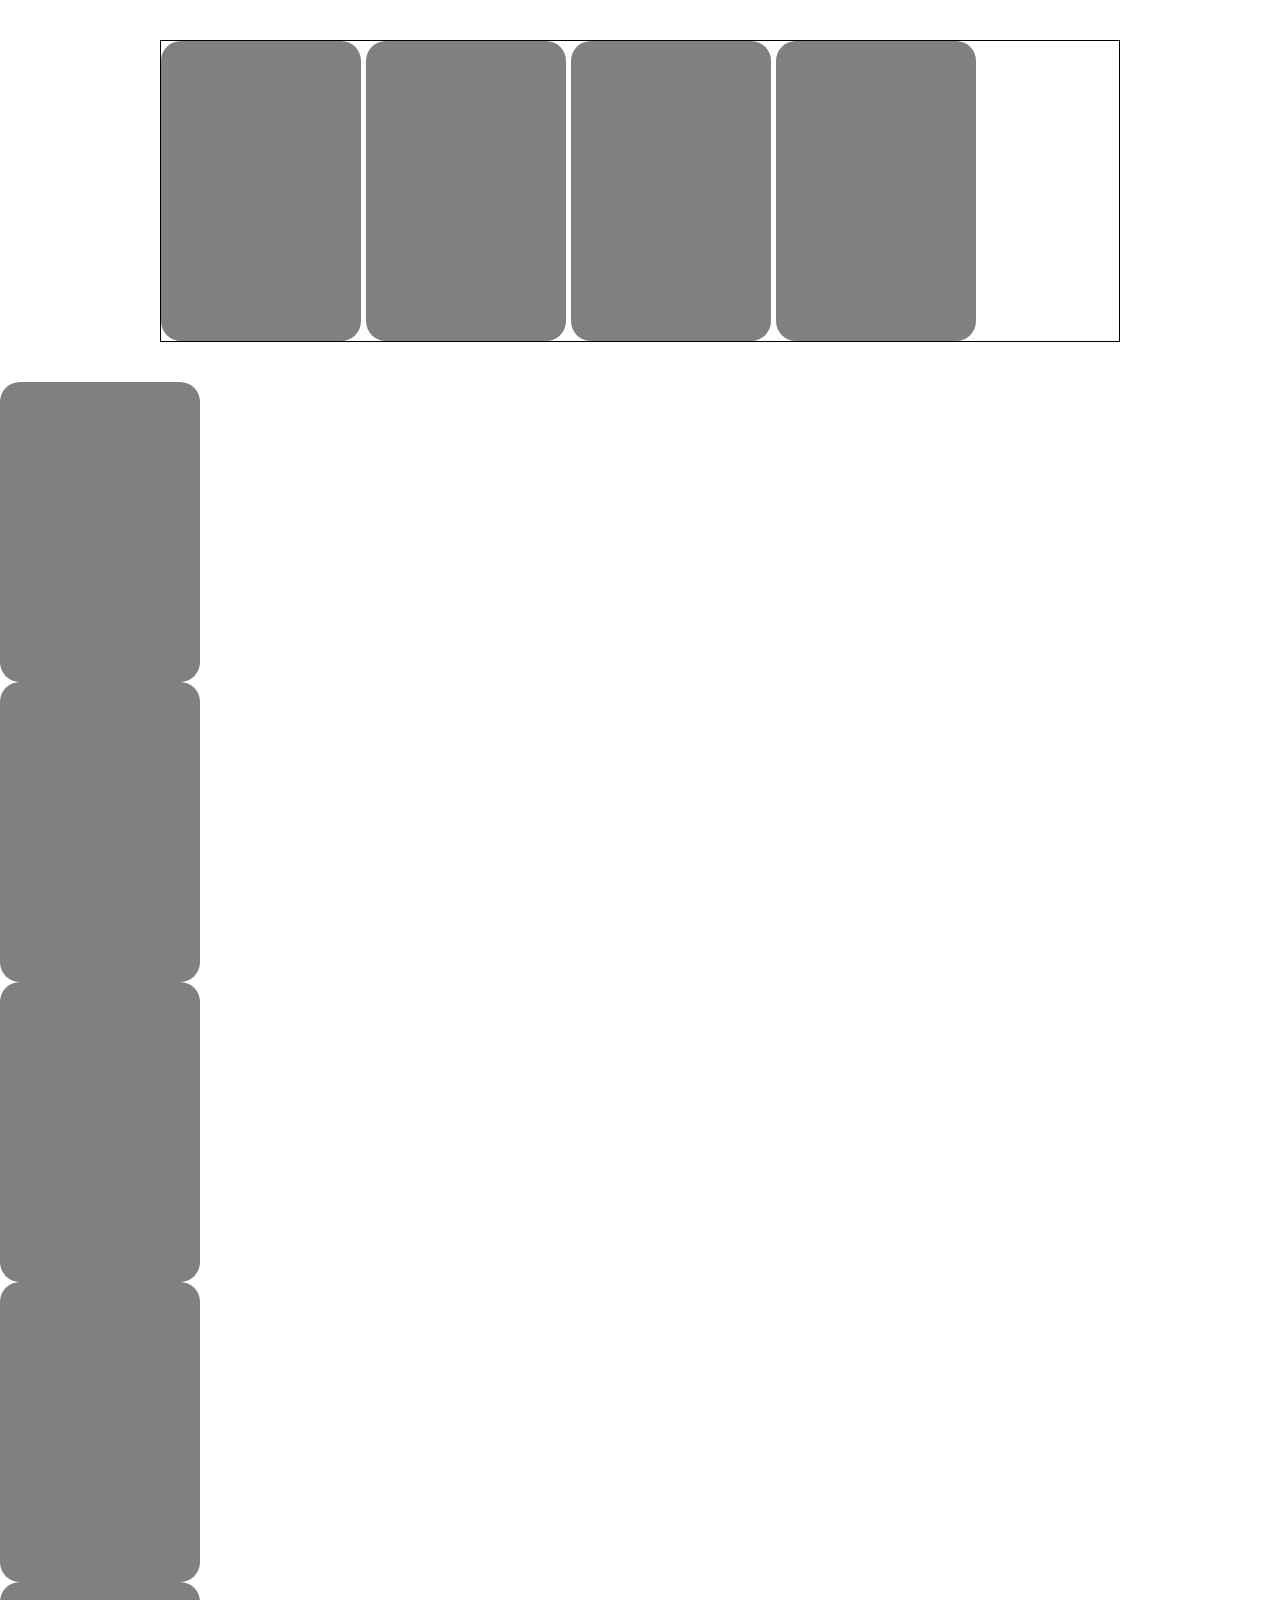
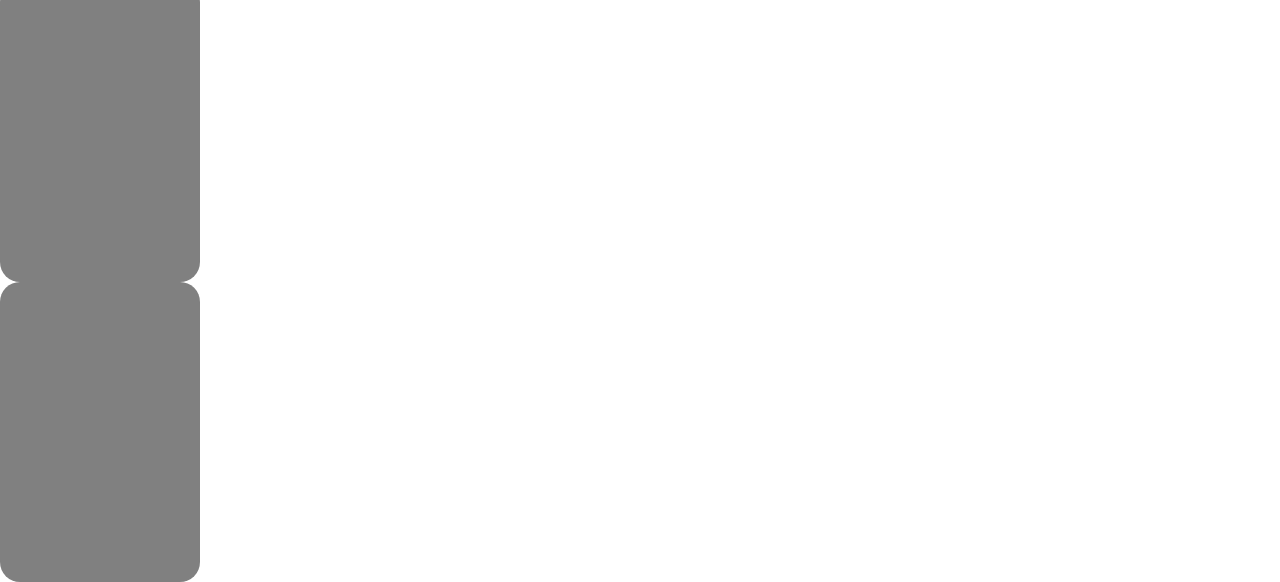
<file: flex.html>
<!DOCTYPE html>
<html lang="en">
<head>
    <meta charset="UTF-8">
    <meta name="viewport" content="width=device-width, initial-scale=1.0">
    <title>Document</title>
    <link rel="stylesheet" href="flex.css">
</head>
<body>
    <div class="parent">
        <div class="child child1"></div>
        <div class="child"></div>
        <div class="child"></div>
        <div class="child"></div>
        <!-- <div class="child"></div>
        <div class="child"></div>
        <div class="child"></div>
        <div class="child"></div> -->
    </div>

     <div>
        <div class="child"></div>
        <div class="child"></div>
        <div class="child"></div>
        <div class="child"></div>
        <div class="child"></div>
        <div class="child"></div>
     </div>
    
</body>
</html>
</file>
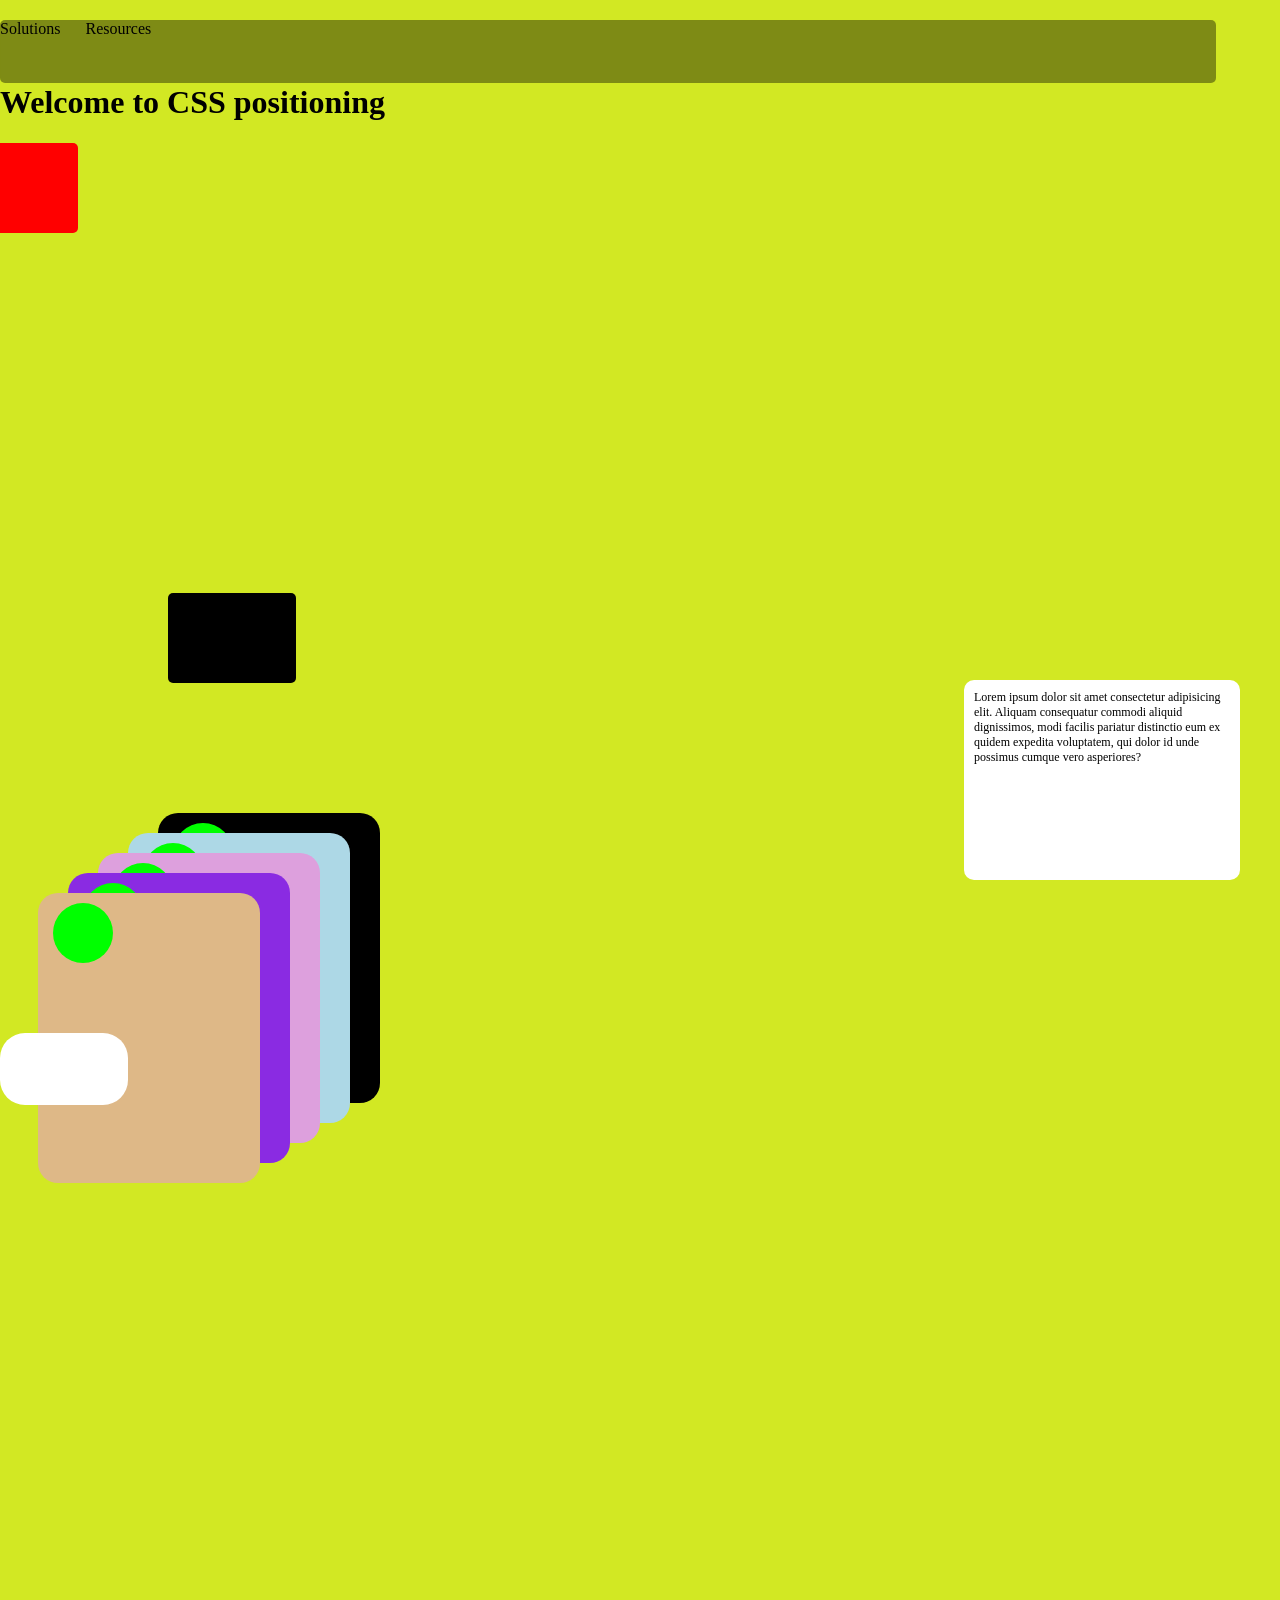
<file: posttion.html>
<!DOCTYPE html>
<html lang="en">
<head>
    <meta charset="UTF-8">
    <meta name="viewport" content="width=device-width, initial-scale=1.0">
    <title>Document</title>
    <link rel="stylesheet" href="position.css">
</head>
<body>
    <nav>
        <div class="links">
            <div class="navlink">
                <span>Solutions</span>
                <div class="dropdown"></div>
            </div>
            <div class="navlink">
                <span>Resources</span>
                <div class="dropdown"></div>
            </div>
        </div>
    </nav>



    <div class="fixed">
        Lorem ipsum dolor sit amet consectetur adipisicing elit. Aliquam consequatur commodi aliquid dignissimos, modi facilis pariatur distinctio eum ex quidem expedita voluptatem, qui dolor id unde possimus cumque vero asperiores?
    </div>

    <h1>Welcome to CSS positioning</h1>

    <div class="main-character">
        <div class="supporting1"></div>
        <div class="supporting2"></div>
    </div>

    <div class="background">
        <div class="support">
            <div class="profile"></div>
        </div>
        <div class="support">
            <div class="profile"></div>
        </div>
        <div class="support">
            <div class="profile"></div>
        </div>
        <div class="support">
             <div class="profile"></div>
        </div>
        <div class="support">
             <div class="profile"></div>
        </div>
         <div class="avery"></div>
    </div>
</body>
</html>
</file>
<file: flex.css>
*{
    margin: 0;
    padding: 0;
    box-sizing: border-box;
}
.parent {
    width: 75%;
    border: 1px solid;
    margin: 40px auto;
    display: flex;
    gap: 5px;
    overflow: auto;
}
.child {
    height: 300px;
    width: 200px;
    background-color: grey;
    border-radius: 20px;
    /* flex-shrink: 0; */
}
.child1 {
    /* flex-shrink: 0; */
    /* flex-grow: 1; */
}


@media screen and (max-width: 900px) {
    .child {
        background-color: tomato;
    }
    
}
@media screen and (max-width: 500px) {
    .child {
        background-color: blue;
    }

    
}
</file>
<file: position.css>
body {
    margin: 0;
    max-width: 100%;
    padding: 0;
    background-color: #D2E823;
    height: 2000px;
}
.fixed {
    background-color: white;
    width: 20vw;
    height: 20vh;
    border-radius: 10px;
    font-size: 12px;
    justify-content: center;
    align-items: center;
    padding: 10px;
    position: fixed;
    bottom: 20px;
    right: 40px;
}
nav {
    width: 95%;
    justify-self: center;
    height: 7vh;
    background-color: rgb(0, 0, 0,0.4);
    top: 20px;
    position: sticky;
    border-radius: 5px;
    backdrop-filter:blur(1px);
    z-index: 100;
}
.main-character {
    background-image: url("https://images.unsplash.com/photo-1790805502418-81e02c0083e5?w=600&auto=format&fit=crop&q=60&ixlib=rb-4.1.0&ixid=NHwxMjA3fDA%3D");
    background-size: cover;
    background-position: center;
    border-radius: 10px;
    justify-self: center;
    position: relative;
    width: 20vw;
    height: 60vh;
}
.main-character div {
    width: 10vw;
    height: 10vh;
    border-radius: 5px;
}
.supporting1 {
    background-color: black;
    position: absolute;
    margin: auto;
    bottom: 0;
    right: -40px;
}
.supporting2 {
    background-color: red;
    position:absolute;
    left: -50px;
}
.support {
    width: 15vw;
    height: 30vh;
    background-color: red;
    border-radius: 20px;
    padding: 10px 15px;
    position: absolute;
}
.background {
    width: 200px;
    position: relative;
    top: 200px;
}
.profile {
    width: 60px;
    height: 60px;
    border-radius: 50%;
    background-color: lime;
}
 
/* pseudo class -nth child  */

.support:nth-child(1){
    background-color: black;
    right: -180px;
    top: -70px;
}
.support:nth-child(2){
    background-color: lightblue;
    right: -150px;
    top: -50px;
    
}
.support:nth-child(3){
    background-color: plum;
    right:-120px ;
    top: -30px;
}
.support:nth-child(4){
    background-color: blueviolet;
    right:-90px;
    top: -10px;
}
.support:nth-child(5){
    background-color: burlywood;
    right:-60px ;
    top: 10px;
}
.avery {
    width: 10vw;
    height: 8vh;
    background-color: white;
    border-radius: 25px;
    position: absolute;
    top: 150px;
}
.links {
    display: flex;
    gap: 25px;
    justify-self: center;
}
.dropdown {
    width: 100%;
    height: 40vh;
    border-radius: 25px;
    background-color: white;
    position: absolute;
    left: 0;
    top: 60px;
    display: none;
}
.navlink {
    /* position: relative; */
    cursor: pointer;

}
.navlink:hover .dropdown {
    display: block;
}
</file>
